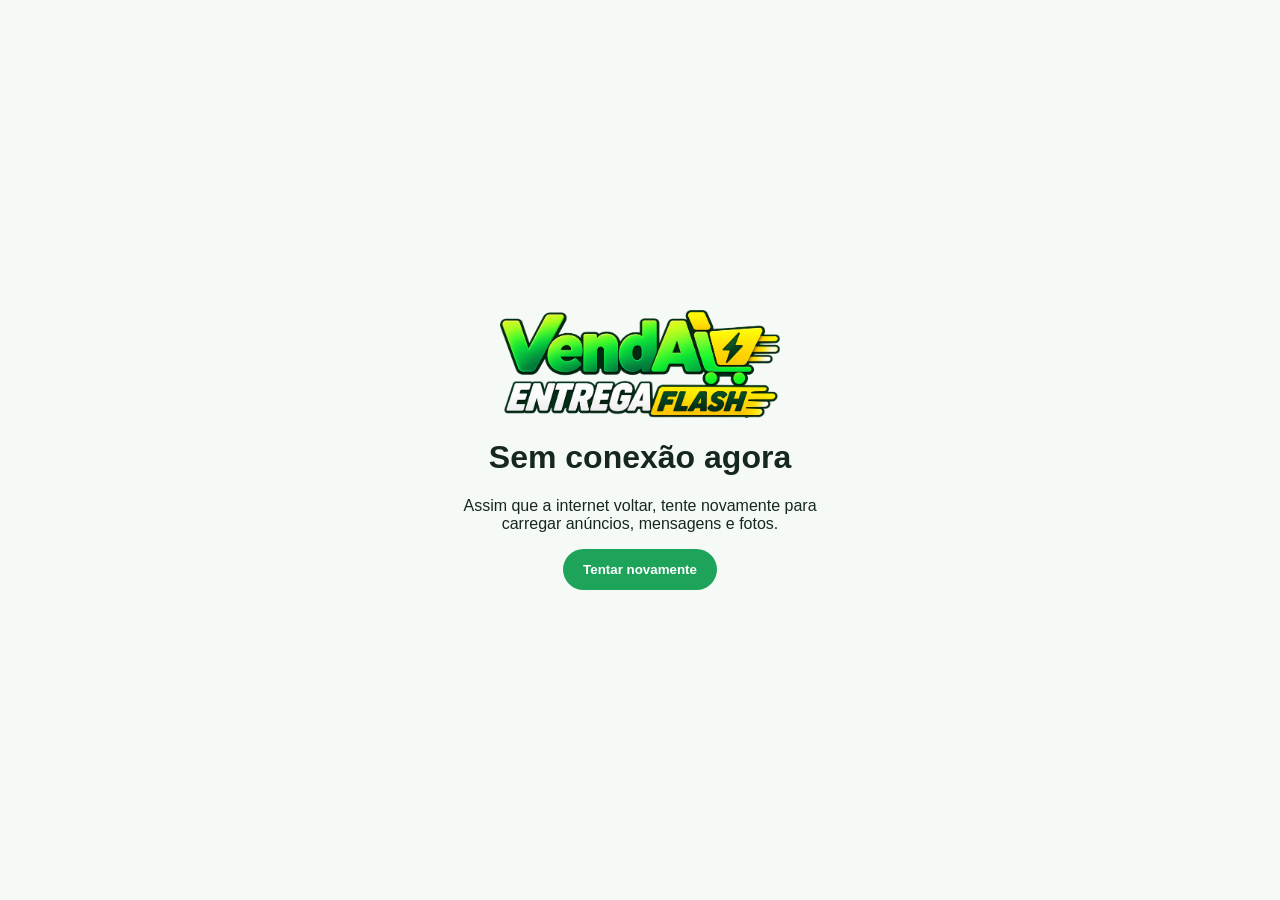
<file: offline.html>
<!doctype html><html lang="pt-BR"><head><meta charset="utf-8"><meta name="viewport" content="width=device-width,initial-scale=1"><meta name="theme-color" content="#1EA35A"><title>Vendaí — sem conexão</title><style>body{margin:0;font-family:Arial,sans-serif;background:#F6FAF7;color:#16281D;min-height:100vh;display:grid;place-items:center}.box{max-width:360px;padding:28px;text-align:center}.logo img{width:min(280px,85vw);height:auto;display:block;margin:0 auto 8px}.dot{color:#E8A800}button{border:0;border-radius:999px;padding:13px 20px;background:#1EA35A;color:white;font-weight:700}</style></head><body><div class="box"><div class="logo"><img src="/vendai-logo-topo.png" alt="Vendaí Entrega Flash"></div><h1>Sem conexão agora</h1><p>Assim que a internet voltar, tente novamente para carregar anúncios, mensagens e fotos.</p><button onclick="location.reload()">Tentar novamente</button></div></body></html>
</file>
